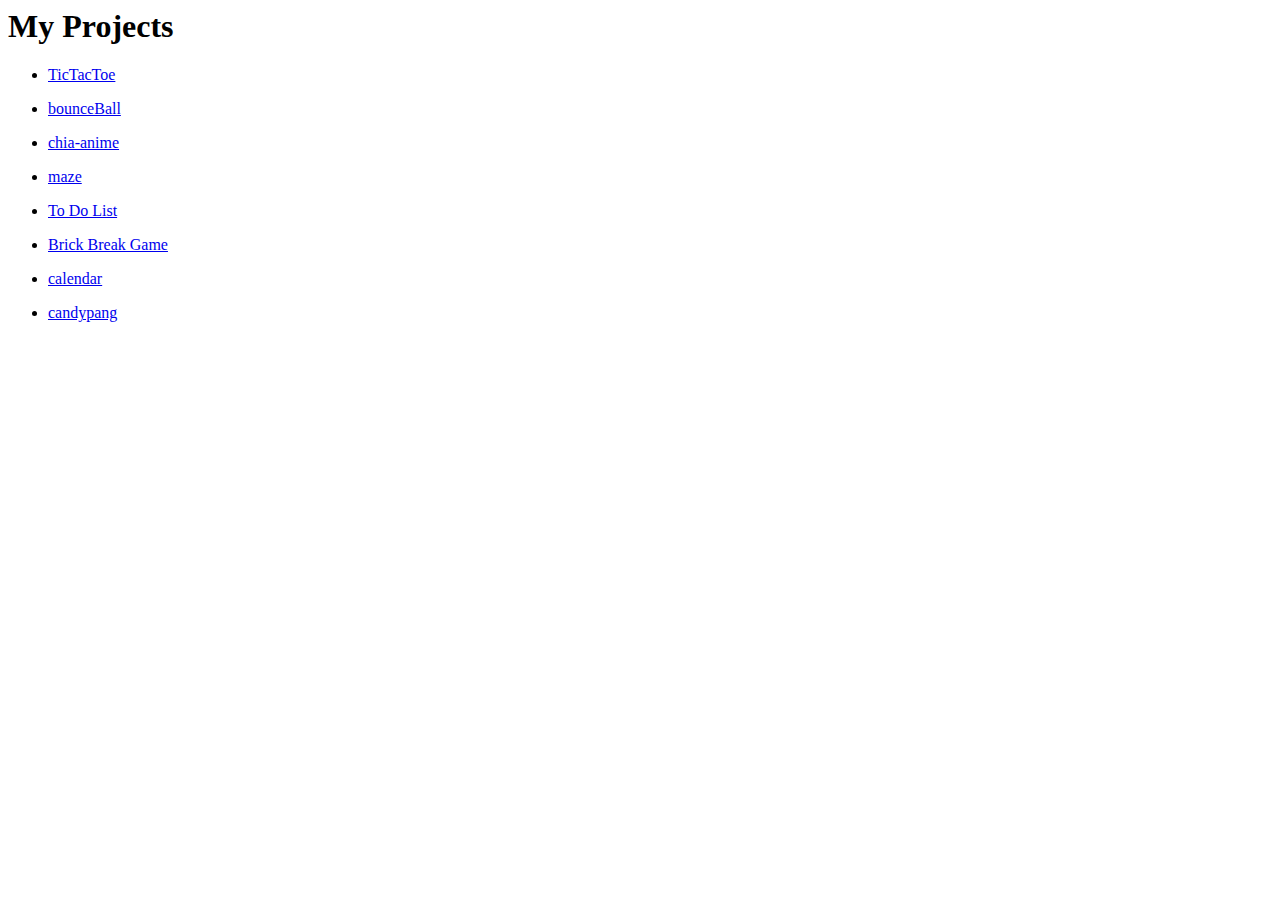
<file: index.html>
<html>
	<head>
		<title>My Projects</title>
		
		<style>
			
			
		</style>
		
		
	</head>
	<body>
		<h1>My Projects</h1>
		<ul>
			<li><a href="/tictactoe">TicTacToe</a></li>
		</ul>
		<ul>
			<li><a href="/bounceBall">bounceBall</a></li>
		</ul>
		<ul>
			<li><a href="/anime">chia-anime</a></li>
		</ul>
		<ul>
			<li><a href="/maze">maze</a></li>
		</ul>
		<ul>
			<li><a href="/todolist">To Do List</a></li>
		</ul>
		<ul>
			<li><a href="/brickbreak">Brick Break Game</a></li>
		</ul>
		<ul>
			<li><a href="/calendar">calendar</a></li>
		</ul>
		<ul>
			<li><a href="/candypang">candypang</a></li>
		</ul>

			
		
	</body>
</html>
</file>
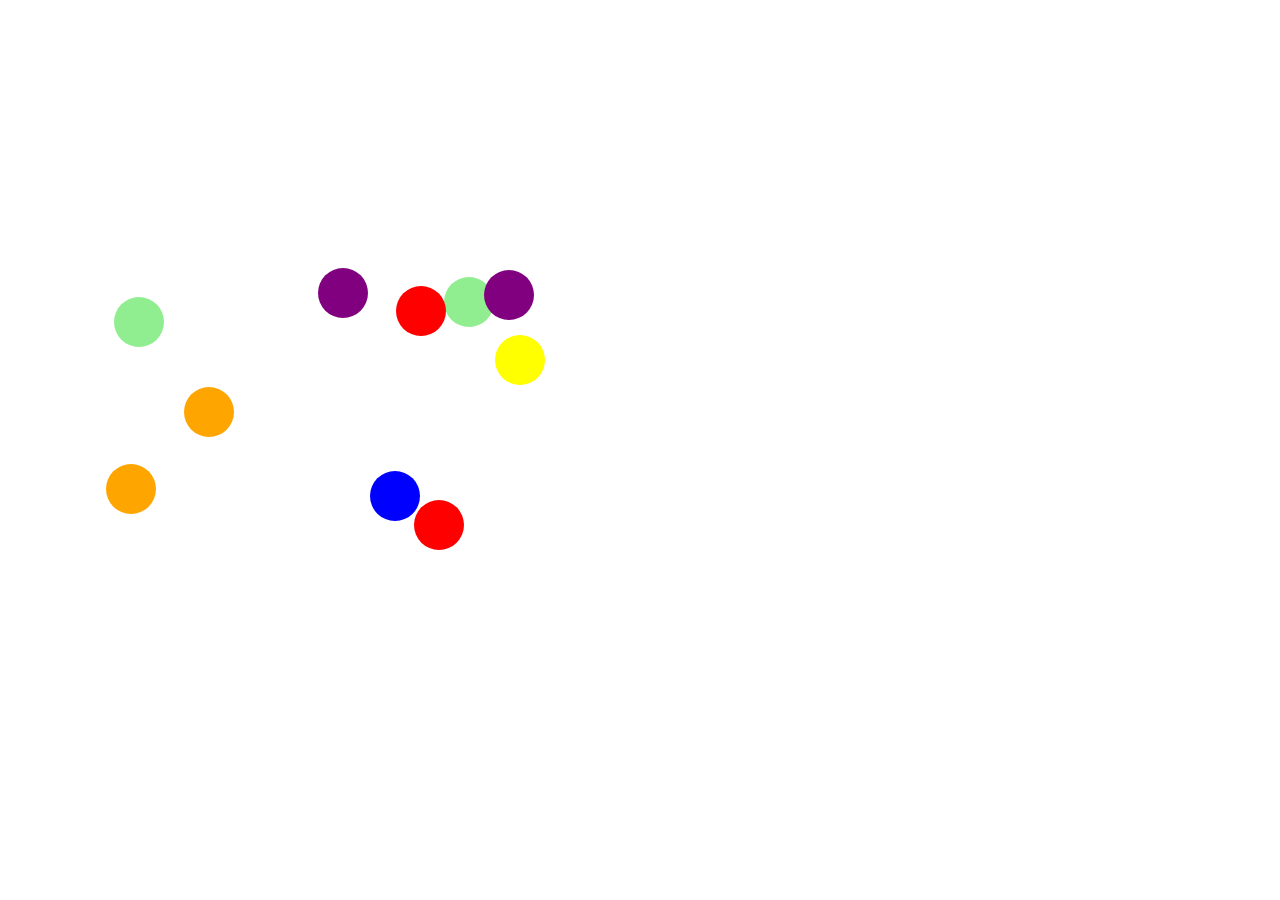
<file: bounceBall/index.html>
<html>
    <head>
        <link rel="stylesheet" href="ball.css">
        
    </head>
    
    <body>
        
        <div class="board"></div>
        
        
        <script src="ball.js"></script>
    </body>
</html>
</file>
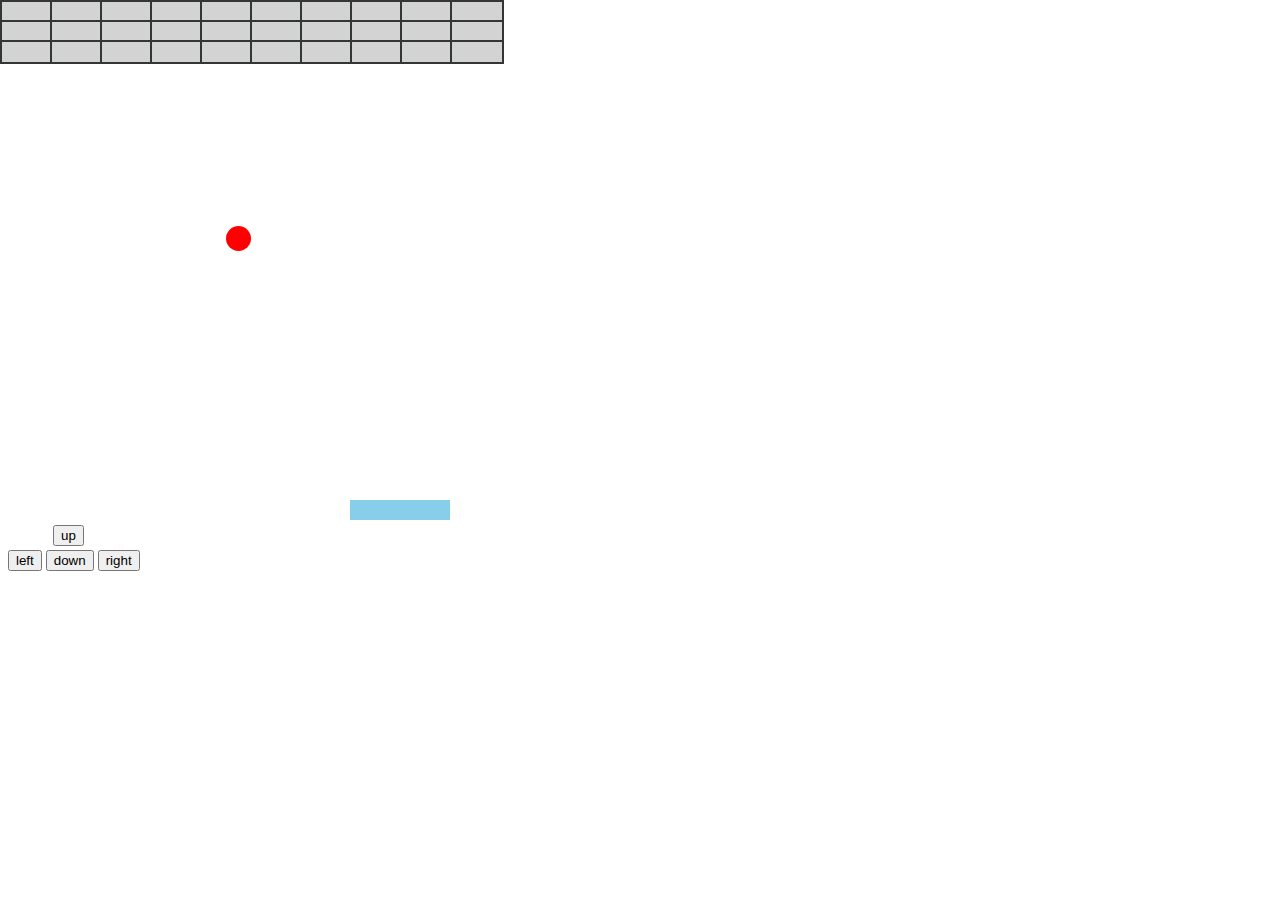
<file: brickbreak/index.html>
<html>
    <head>
        <link rel="stylesheet" href="brickbreak.css">
        
    </head>
    
    <body>
        <div class="buttons">
            <button class= "left" onclick="stick.moveLeft()">left</button>
            <button class= "up" onclick="stick.moveUp()">up</button>
            <button class = "down" onclick="stick.moveDown()">down</button>
            <button class = "right" onclick="stick.moveRight()">right</button>
        </div>
        <script src="brickbreak.js"></script>
    </body>
    
</html>
</file>
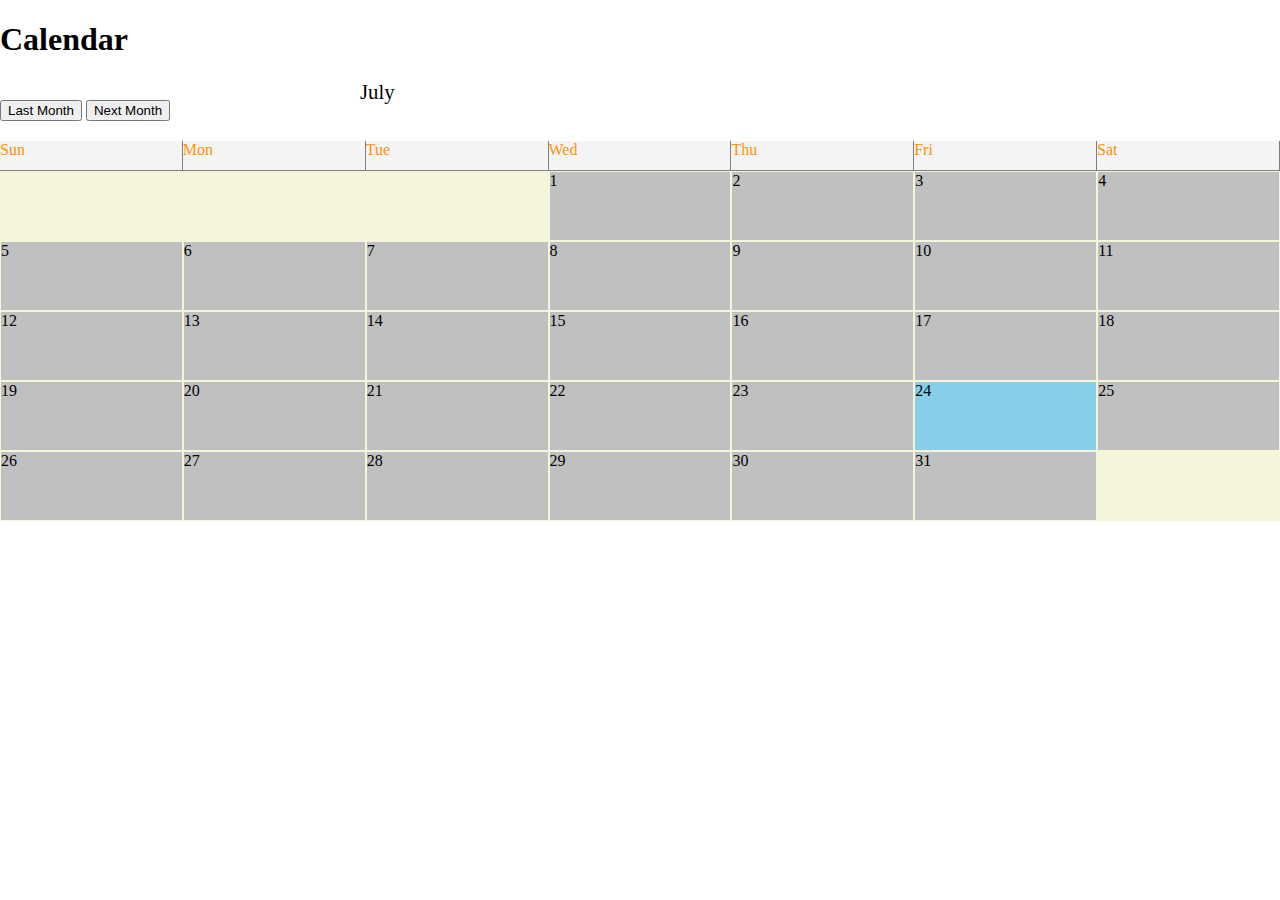
<file: calendar/index.html>
<!DOCTYPE html>
<html>
    <head>
        <link rel="stylesheet" href="calendar.css">
        
    </head>
    
    <body>
        <h1>Calendar</h1>
        
        <div id="month"></div>
        
        <div class="buttons">
            <button onclick="calendar.setMonth(-1)"> Last Month</button>
            
            <button onclick="calendar.setMonth(1)"> Next Month</button>
            
        </div>
        
        <div id="day"></div>
        
        <div id="calendar">
            
        </div>
        
        <script src="calendar.js"></script>
    </body>
    
</html>
</file>
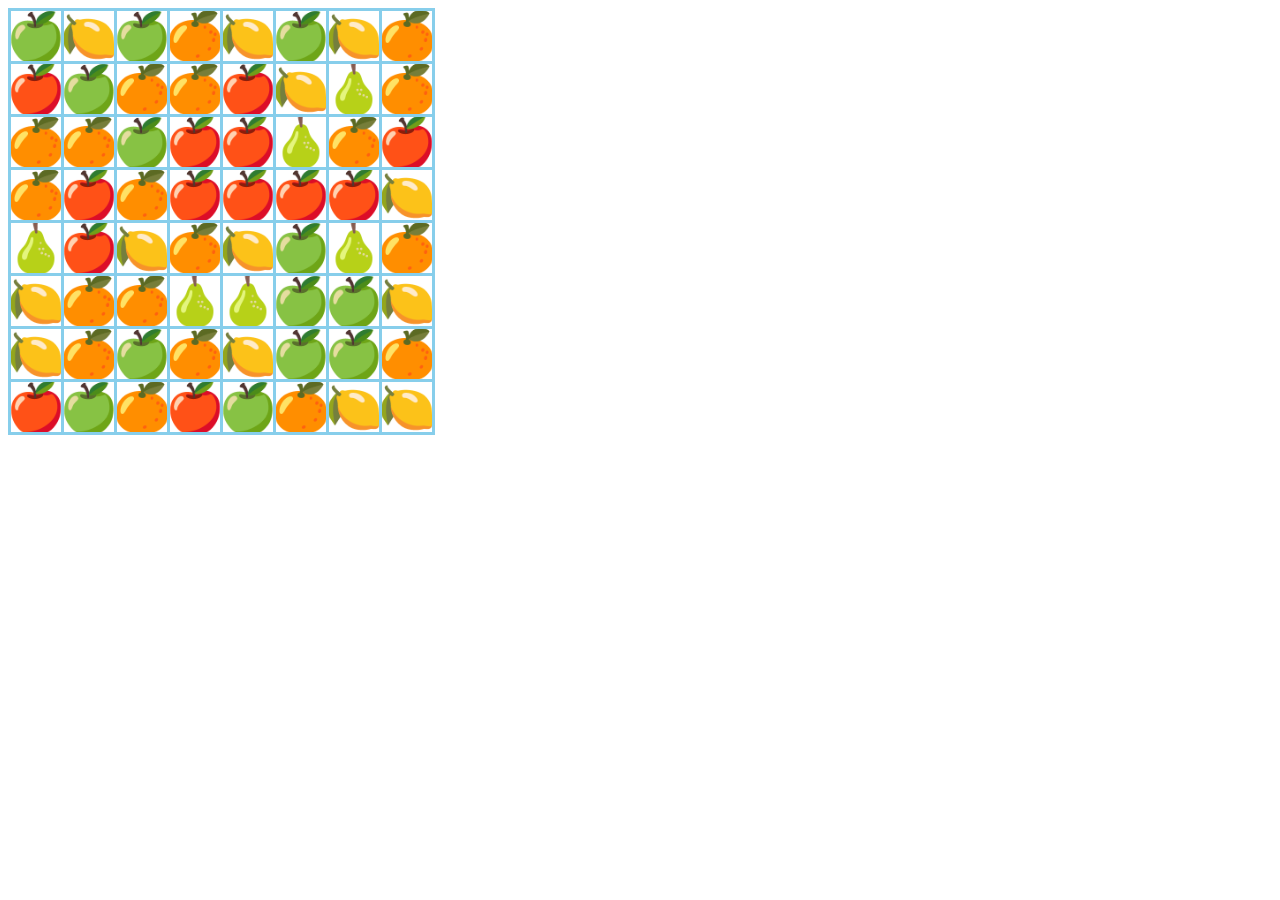
<file: candypang/index.html>
<!DOCTYPE HTML>
<html>
    <head>
        <meta charset="utf-8">
        <link rel="stylesheet" href="candypang.css">
        
    </head>
    
    <body>
        <div></div>
        
        
        <script src="candypang.js"></script>
    </body>
</html>
</file>
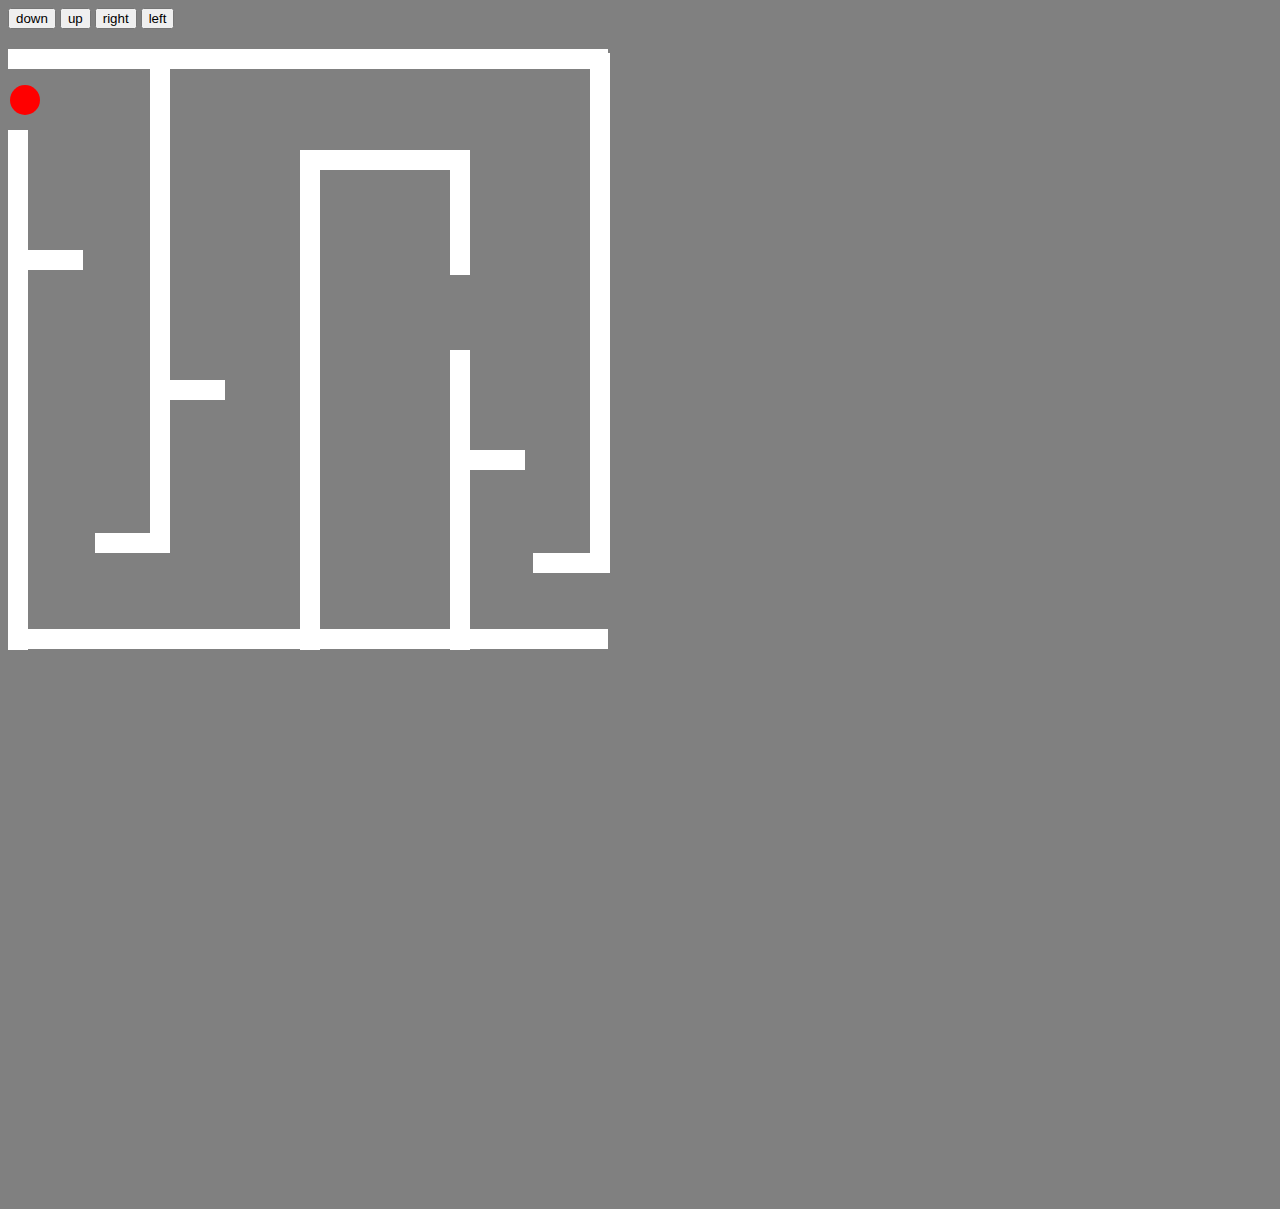
<file: maze/index.html>
<!DOCTYPE html>
<html>
    <head>
        <link rel="stylesheet" href="style.css">
        
    </head>
    
    <body>
        <div id="ball"></div>  
        <button onclick="move_down()">down</button>
        <button onclick="move_up()">up</button>
        <button onclick="move_right()">right</button>
        <button onclick="move_left()">left</button> 

        
        <div class="wall">
            <div class="up"></div>
            <div class="bottom"></div>
            <div class="left"></div>
            <div class="right"></div>
        </div>
        
        <div class="vertical">
            <div class="w1"></div>
            <div class="w2"></div>
            <div class="w3"></div>
            <div class="w4"></div>
        </div>
        
        <div class="horizontal">
            <div class="w1"></div>
            <div class="w2"></div>
            <div class="w3"></div>
            <div class="w4"></div>
            <div class="w5"></div>
            <div class="w6"></div>
        </div>
        
        <script src="script.js"></script>
    </body>
</html>
</file>
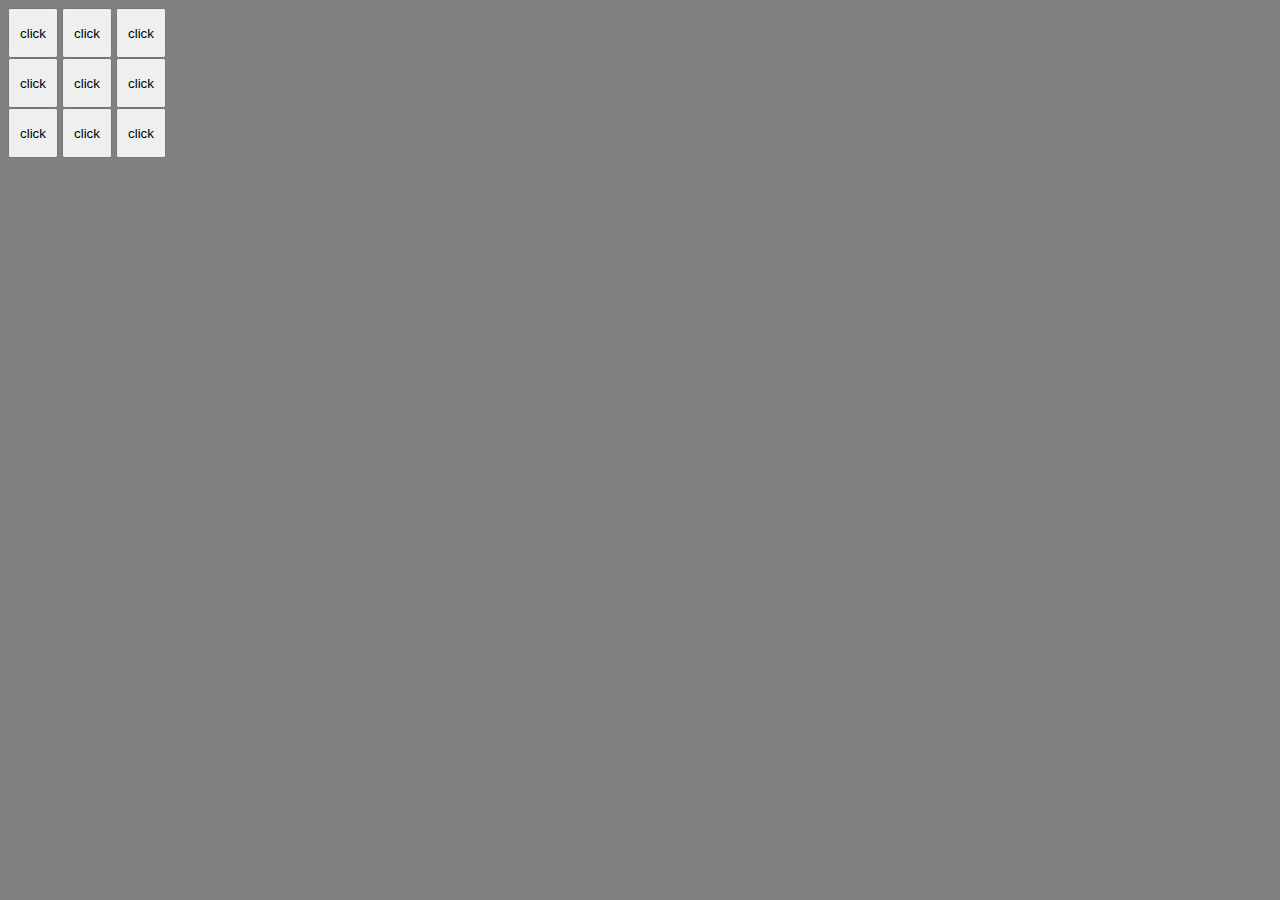
<file: tictactoe/index.html>
<!DOCTYPE html>
<html>
    <head>
        <link rel="stylesheet" href="tictactoe_style.css">
        
    </head>
    
    <body>
        <div class="button">
            <button onclick="clicked(0,0,this)">click</button>
            <button onclick="clicked(0,1,this)">click</button>
            <button onclick="clicked(0,2,this)">click</button>
            <br>
            <button onclick="clicked(1,0,this)">click</button>
            <button onclick="clicked(1,1,this)">click</button>
            <button onclick="clicked(1,2,this)">click</button>
            <br>
            <button onclick="clicked(2,0,this)">click</button>
            <button onclick="clicked(2,1,this)">click</button>
            <button onclick="clicked(2,2,this)">click</button>
        </div>

        
        <script src="tictactoe_script.js"></script>
    </body>
    
</html>
</file>
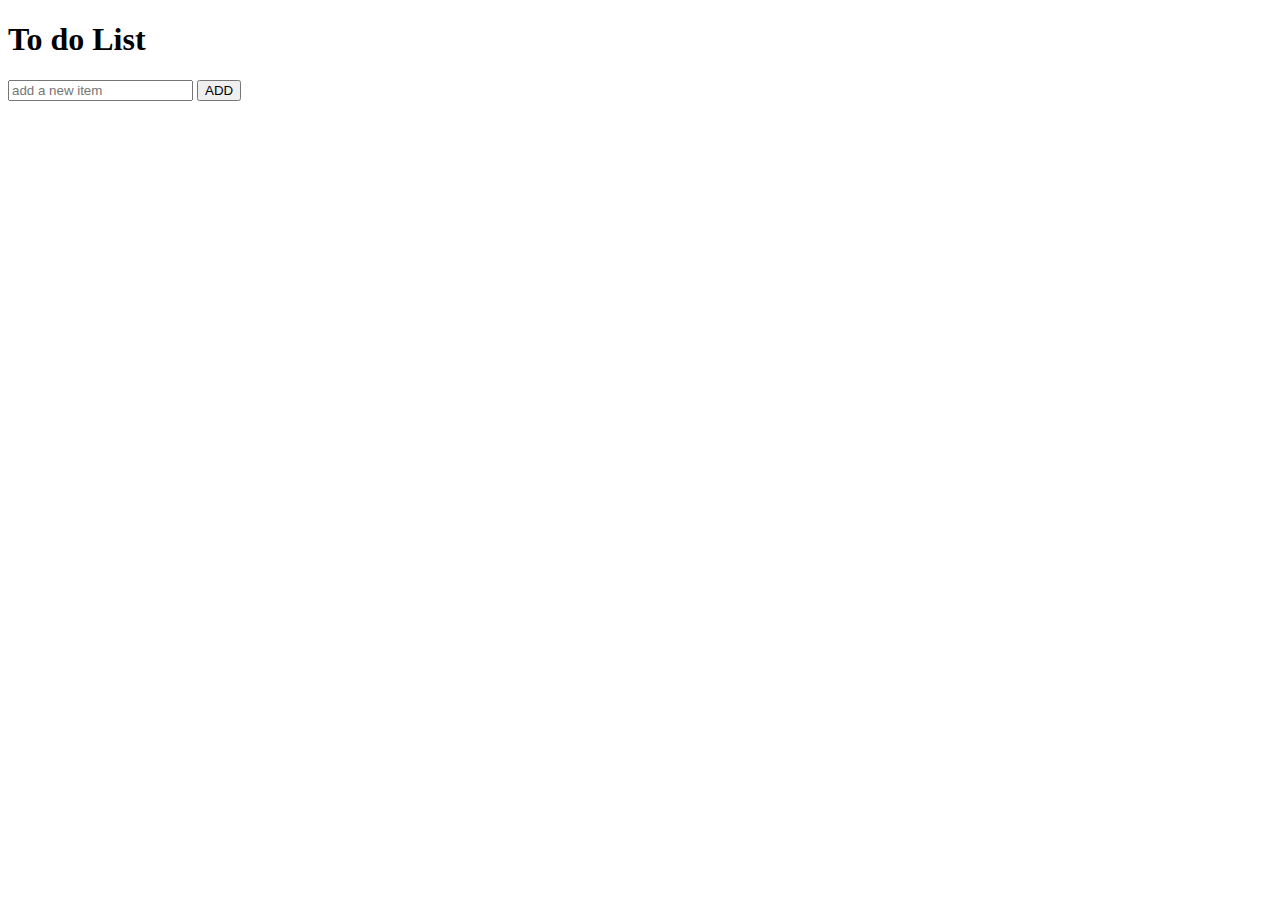
<file: todolist/index.html>
<!DOCTYPE html>
<html>
    <head>
        <link rel="stylesheet" href="todolist.css">
        
    </head>
    
    <body>
        <h1>To do List</h1>
        
        <form>
            <input type="text" id="text" placeholder="add a new item" value="">
            <input type="button" onclick="add()" value="ADD" />
        </form>
        
        <table class="list">
        </table>
        
        
            
        <script src="todolist.js"></script>
    </body>
</html>
</file>
<file: bounceBall/ball.css>
body {
    margin:0;
    overflow:hidden;
}

.ball {
    left:0px;
    background:orange;
    border-radius:50%;
    position:absolute;
    top:0px;

}
</file>
<file: brickbreak/brickbreak.css>
.buttons{
    position:absolute;
    top:550px;
}

.buttons .up{
    position:absolute;
    left:45px;
    top: -25px;
}
</file>
<file: calendar/calendar.css>
body {
    margin : 0;
}

* {
    box-sizing: border-box;
}

#month {
    position:absolute;
    left:40vh;
    font-size:1.3em;
    
}

.buttons {
    padding:20px 0px;
}

#day .day {
    color:#FF9300;
    width: calc(100% / 7);
    height: 30px;
    display: inline-block;
    border-right: 1px solid gray;
    border-bottom: 1px solid gray;
    background:#F4F4F4;
    box-sizing: border-box;
    
}
#calendar {
    display: grid;
    grid-auto-rows:70px;
    grid-template-columns: repeat(7, 1fr);
    background:beige;
}

#calendar > .date {
    background:silver;
    margin:1px;
    
}

#calendar > .today {
    background:skyblue;
    
}
</file>
<file: candypang/candypang.css>
.gameDiv {
    display:inline-grid;
    grid-auto-rows:50px;
    grid-gap:3px;
    background:skyblue;
    border:3px solid skyblue;

}

.cell {
    height:50px;
    width:50px;
    display:flex;
    justify-content:center;
    align-items:center;
    background:white;
    font-size:3em;
    overflow:hidden;
    cursor:pointer;
}

.cell:hover {
    background:lime;
    opacity:0.7;
}

.selected {
    background:red !important;
}
</file>
<file: maze/style.css>
body {
    background:gray;
}

.button {
    top:100px;
    left:100px;
}

#ball {
    width:30px;
    height:30px;
    background:red;
    border-radius:50%;
    position:absolute;
    left:10px;
    top:85px;
}

.wall .up{
    margin:20px 0px;
    width:600px;
    height:20px;
    background:white;
}

.wall .bottom {
    margin:560px 0px;
    width:600px;
    height:20px;
    background:white;
}

.wall .left{
    position:absolute;
    top:130px;
    width:20px;
    height:520px;
    background:white;
}

.wall .right{
    position:absolute;
    top:53px;
    width:20px;
    height:520px;
    left:590px;
    background:white;
}

.vertical .w1 {
    position:absolute;
    top:53px;
    width:20px;
    height:500px;
    left:150px;
    background:white;
} 

.vertical .w2 {
    position:absolute;
    top:150px;
    width:20px;
    height:500px;
    left:300px;
    background:white;
} 

.vertical .w3 {
    position:absolute;
    top:150px;
    width:20px;
    height:125px;
    left:450px;
    background:white;
} 

.vertical .w4 {
    position:absolute;
    top:350px;
    width:20px;
    height:300px;
    left:450px;
    background:white;
} 

.horizontal .w1 {
    position:absolute;
    top:250px;
    height:20px;
    width:75px;
    background:white;
}

.horizontal .w2 {
    position:absolute;
    top:533px;
    left:95px;
    height:20px;
    width:75px;
    background:white;
}

.horizontal .w3 {
    position:absolute;
    top:380px;
    left:150px;
    height:20px;
    width:75px;
    background:white;
}

.horizontal .w4 {
    position:absolute;
    top:150px;
    left:300px;
    height:20px;
    width:150px;
    background:white;
}

.horizontal .w5 {
    position:absolute;
    top:450px;
    left:450px;
    height:20px;
    width:75px;
    background:white;
}

.horizontal .w6 {
    position:absolute;
    top:553px;
    left:533px;
    height:20px;
    width:75px;
    background:white;
}
</file>
<file: tictactoe/tictactoe_style.css>
body {
    background:gray;
}
button {
    width:50px;
    height:50px;
}
div {
    border: 0;
}
</file>
<file: todolist/todolist.css>
.wrapper {
    background:#F5F5F5;
}

table {
    margin-top: 30px;
    border-collapse: collapse;
}

td {
    border: 1px solid gray;
    padding: 10px;
}

.strike {
    text-decoration: line-through;
}
</file>
